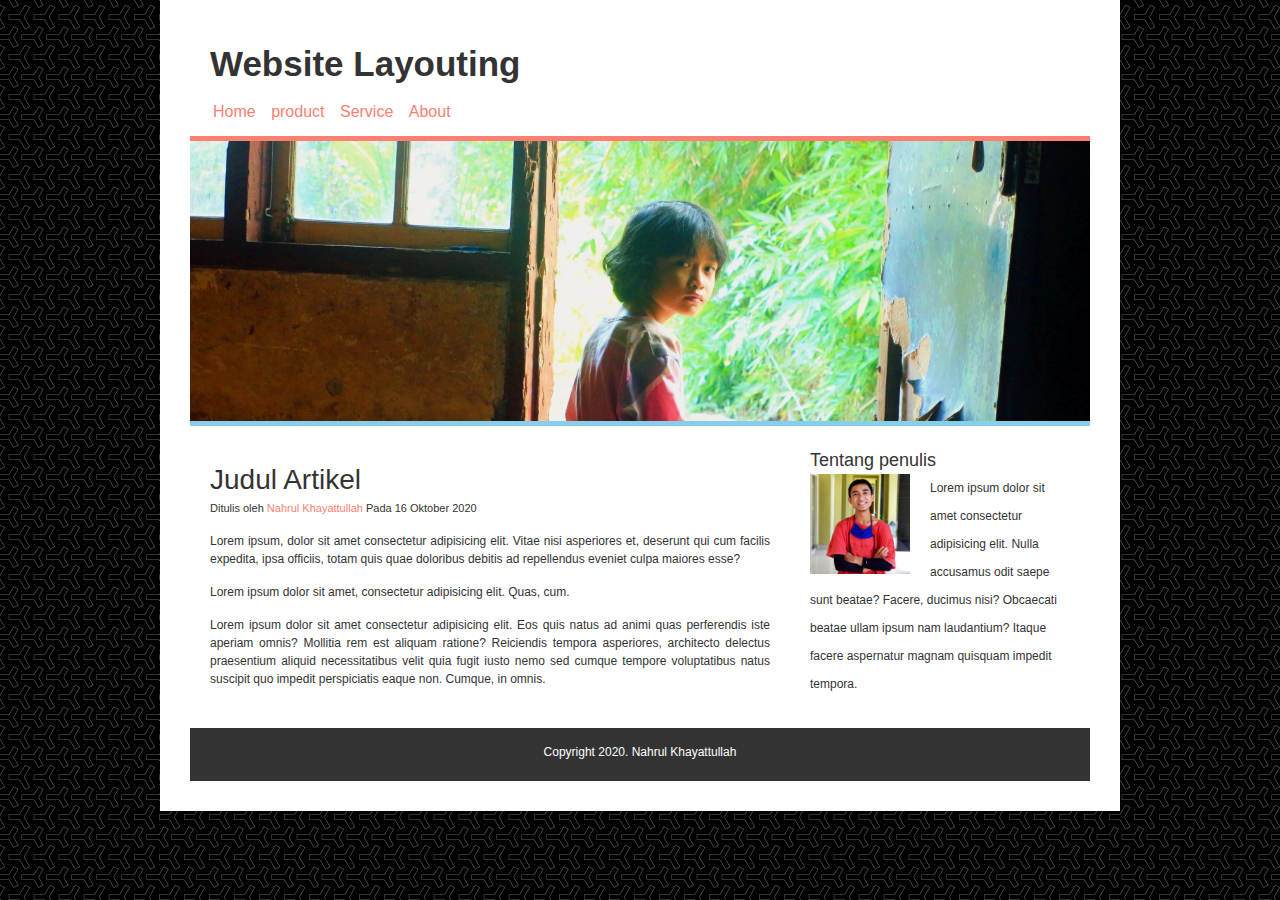
<file: Css Float  and Position/index.html>
<!DOCTYPE html>
<html lang="en">
<head>
    <meta charset="UTF-8">
    <meta name="viewport" content="width=device-width, initial-scale=1.0">
    <title>Css Layouting</title>
    <link rel="stylesheet" href="style.css">
</head>
<body>

    <div class="container">
        <div class="header">
            <h1 class="judul">Website Layouting</h1>
            <ul>
                <li><a href="">Home</a></li>
                <li><a href="">product</a></li>
                <li><a href="">Service</a></li>
                <li><a href="">About</a></li>
            </ul>
        </div>
        <div class="hero"></div>
        <div class="konten cf">
            <div class="main">
                        <h2>Judul Artikel</h2>
                    <p class="penulis">Ditulis oleh <a href="#">Nahrul Khayattullah</a> Pada 16 Oktober 2020</p>

                    <p>Lorem ipsum, dolor sit amet consectetur adipisicing elit. Vitae nisi asperiores et, deserunt qui cum facilis expedita, ipsa officiis, totam quis quae doloribus debitis ad repellendus eveniet culpa maiores esse?</p>

                    <p>Lorem ipsum dolor sit amet, consectetur adipisicing elit. Quas, cum.</p>

                    <p>Lorem ipsum dolor sit amet consectetur adipisicing elit. Eos quis natus ad animi quas perferendis iste aperiam omnis? Mollitia rem est aliquam ratione? Reiciendis tempora asperiores, architecto delectus praesentium aliquid necessitatibus velit quia fugit iusto nemo sed cumque tempore voluptatibus natus suscipit quo impedit perspiciatis eaque non. Cumque, in omnis.</p>
            </div>

            <div class="sidebar">

                <h3>Tentang penulis</h3>
                <img src="img/penulis.webp" alt="Nahrul Khayattullah" >
                <p>Lorem ipsum dolor sit amet consectetur adipisicing elit. Nulla accusamus odit saepe sunt beatae? Facere, ducimus nisi? Obcaecati beatae ullam ipsum nam laudantium? Itaque facere aspernatur magnam quisquam impedit tempora.</p>

            </div>

            </div>
            
        <div class="footer">
            <p class="copy">
                Copyright 2020. Nahrul Khayattullah
            </p>
        </div>
    </div>
    
</body>
</html>
</file>
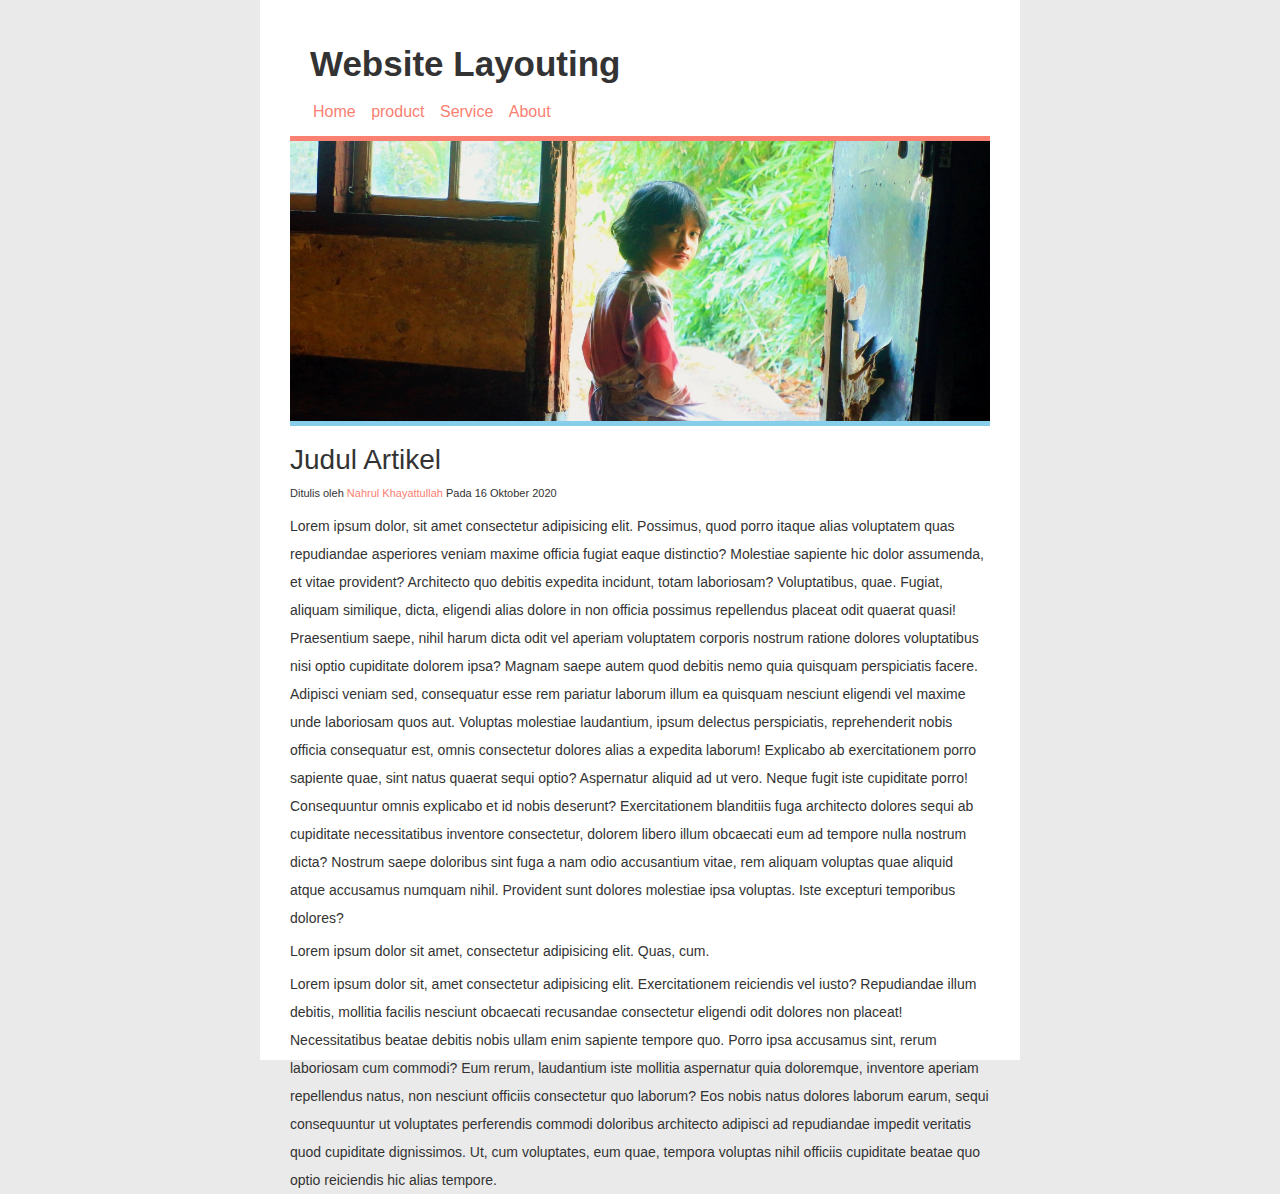
<file: Css Layouting/index.html>
<!DOCTYPE html>
<html lang="en">
<head>
    <meta charset="UTF-8">
    <meta name="viewport" content="width=device-width, initial-scale=1.0">
    <title>Css Layouting</title>
    <link rel="stylesheet" href="style.css">
</head>
<body>

    <div class="container">
        <div class="header">
            <h1 class="judul">Website Layouting</h1>
            <ul>
                <li><a href="">Home</a></li>
                <li><a href="">product</a></li>
                <li><a href="">Service</a></li>
                <li><a href="">About</a></li>
            </ul>
        </div>
        <div class="hero"></div>
        <div class="konten">
            <h2>Judul Artikel</h2>
            <p class="penulis">Ditulis oleh <a href="#">Nahrul Khayattullah</a> Pada 16 Oktober 2020</p>

            <p>Lorem ipsum dolor, sit amet consectetur adipisicing elit. Possimus, quod porro itaque alias voluptatem quas repudiandae asperiores veniam maxime officia fugiat eaque distinctio? Molestiae sapiente hic dolor assumenda, et vitae provident? Architecto quo debitis expedita incidunt, totam laboriosam? Voluptatibus, quae. Fugiat, aliquam similique, dicta, eligendi alias dolore in non officia possimus repellendus placeat odit quaerat quasi! Praesentium saepe, nihil harum dicta odit vel aperiam voluptatem corporis nostrum ratione dolores voluptatibus nisi optio cupiditate dolorem ipsa? Magnam saepe autem quod debitis nemo quia quisquam perspiciatis facere. Adipisci veniam sed, consequatur esse rem pariatur laborum illum ea quisquam nesciunt eligendi vel maxime unde laboriosam quos aut. Voluptas molestiae laudantium, ipsum delectus perspiciatis, reprehenderit nobis officia consequatur est, omnis consectetur dolores alias a expedita laborum! Explicabo ab exercitationem porro sapiente quae, sint natus quaerat sequi optio? Aspernatur aliquid ad ut vero. Neque fugit iste cupiditate porro! Consequuntur omnis explicabo et id nobis deserunt? Exercitationem blanditiis fuga architecto dolores sequi ab cupiditate necessitatibus inventore consectetur, dolorem libero illum obcaecati eum ad tempore nulla nostrum dicta? Nostrum saepe doloribus sint fuga a nam odio accusantium vitae, rem aliquam voluptas quae aliquid atque accusamus numquam nihil. Provident sunt dolores molestiae ipsa voluptas. Iste excepturi temporibus dolores?</p>

            <p>Lorem ipsum dolor sit amet, consectetur adipisicing elit. Quas, cum.</p>

            <p>Lorem ipsum dolor sit, amet consectetur adipisicing elit. Exercitationem reiciendis vel iusto? Repudiandae illum debitis, mollitia facilis nesciunt obcaecati recusandae consectetur eligendi odit dolores non placeat! Necessitatibus beatae debitis nobis ullam enim sapiente tempore quo. Porro ipsa accusamus sint, rerum laboriosam cum commodi? Eum rerum, laudantium iste mollitia aspernatur quia doloremque, inventore aperiam repellendus natus, non nesciunt officiis consectetur quo laborum? Eos nobis natus dolores laborum earum, sequi consequuntur ut voluptates perferendis commodi doloribus architecto adipisci ad repudiandae impedit veritatis quod cupiditate dignissimos. Ut, cum voluptates, eum quae, tempora voluptas nihil officiis cupiditate beatae quo optio reiciendis hic alias tempore.</p>
        </div>
    </div>
    
</body>
</html>
</file>
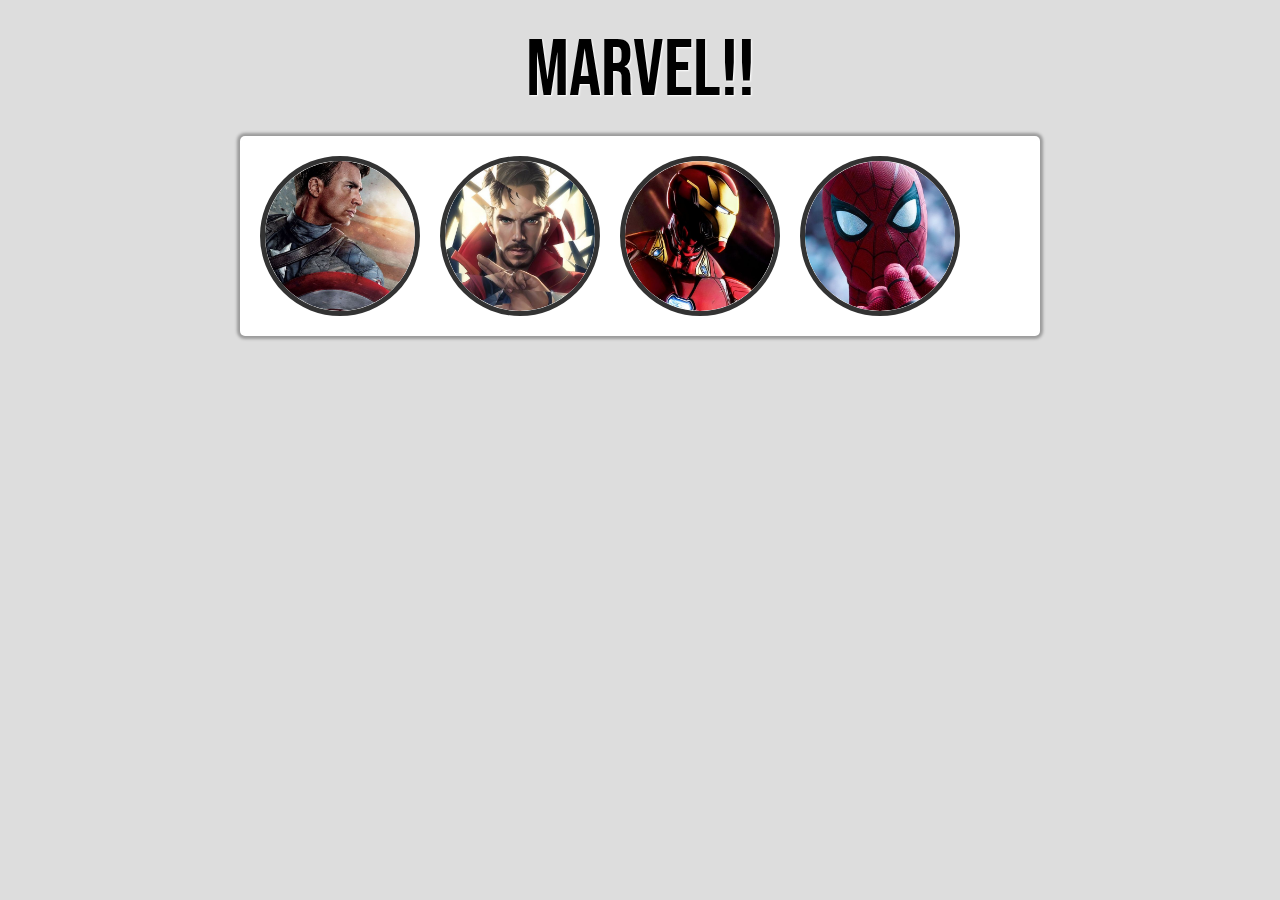
<file: Css3_Gallery/index.html>
<!DOCTYPE html>
<html lang="en">
<head>
    <meta charset="UTF-8">
    <meta name="viewport" content="width=device-width, initial-scale=1.0">
    <title>Gallery Css3</title>

   
    <link rel="stylesheet" href="css/reset.css">
    <link rel="stylesheet" href="css/style.css">
</head>
<body>

    <h1>Marvel!!</h1>

    <div class="container">

        <div class="gallery">
                <ul>

                    <li>
                        <a href="#captain"><img src="img/thumbs/captain-thumb.jpg" alt="Captain America">
                            <span>
                                Captain Amerika
                            </span></a>
                    </li>

                    <div class="overlay" id="captain">
                        <a href="#" class="close">X Close</a>
                        <a href="#spiderMan" class="prev"></a>
                        <img src="img/full/captain-full.jpg" alt="Captain America">
                        <a href="#dr" class="next"></a>
                    </div>

                    <li>
                        <a href="#dr"><img src="img/thumbs/dr-thumb.jpg" alt="Dr. Strange">
                            <span>
                                Dr. Strange
                            </span></a>
                    </li>

                    <div class="overlay" id="dr">
                        <a href="#" class="close">X Close</a>
                        <a href="#captain" class="prev"></a>
                        <img src="img/full/dr-full.jpg" alt="Dr. Strange">
                        <a href="#ironMan" class="next"></a>
                       
                    </div>

                    <li>
                        <a href="#ironMan"><img src="img/thumbs/iron-thumb.jpg" alt="Iron Man">
                            <span>
                                Iron Man
                            </span></a>
                    </li>

                    <div class="overlay" id="ironMan">
                        <a href="#" class="close">X Close</a>
                        <a href="#dr" class="prev"></a>
                        <img src="img/full/iron-full.jpg" alt="Iron Man">
                        <a href="#spiderMan" class="next"></a>
                        
                    </div>

                    <li>
                        <a href="#spiderMan"><img src="img/thumbs/spider-thumb.jpg" alt="Spider Man">
                            <span>
                                Spider Man
                            </span></a>
                    </li>

                    <div class="overlay" id="spiderMan">
                        <a href="#" class="close">X Close</a>
                        <a href="#ironMan" class="prev"></a>
                        <img src="img/full/spider-full.jpg" alt="Spider Man">
                        <a href="#captain" class="next"></a>
                        
                    </div>

                    <div class="clear" ></div>
                </ul>
        </div>

    </div>
    
</body>
</html>
</file>
<file: Css3_Gallery/css/style.css>
/* Font Familly */

@font-face {
    font-family: "Bebas";
    src: url(../fonts/bebasneue-regular-webfont.woff) format("woff");
}

/* Style Utama */

/* Tuhmbnails */

body {
    font: 18px/36px 'Bebas', cursive;
    background-color: #ddd;
}

h1 {
    font-size: 80px;
    margin: 50px auto;
    text-align: center;
    text-shadow: 1px 1px 2px white;
}

.container {
    width: 800px;
    background-color: white;
    margin: auto;
    padding : 20px;
    box-sizing: border-box;
    box-shadow: 0 0 3px 3px rgba(0,0,0,.3);
    border-radius: 5px;
}

.gallery li img, .gallery li, .gallery li span {
    width: 150px;
    height: 150px;
    border-radius: 50%; 
}

.gallery li {
    overflow: hidden;
    border : 5px solid #333;
    float: left;
    margin-right: 20px;
    position: relative;
}

.gallery li span {
    display: block;
    background-color: rgba(200,200,200,.5);
    position: absolute;
    top: 0;
    text-align: center;
    line-height: 150px;
    color: #333;
    text-decoration: none;
    text-shadow: 1px 1px 1px #ddd;
    opacity: 0;
    transform: scale(0) rotate(0);
    transition: .3s;
}

.gallery li a:hover span {
    opacity: 1;
    transform: scale(1) rotate(360deg);
}


.clear {
    clear: both;
}

/* Akhir Thumbnails */

/* Full photo */

.gallery .overlay {
    overflow: hidden; 
    position: fixed;
    width: 0;
    height: 0;   
    top: 0;
    left: 0;
    z-index: 9999;
    background: rgba(0,0,0,0);
    transition: .3s;
    text-align: center;
    
    box-sizing: border-box;
}

.gallery .overlay:target{
    padding: 100px;
    width: auto;
    height: auto;
    bottom: 0;
    right: 0;
    background: rgba(0,0,0,.6);
}

.gallery .overlay img {
    max-height: 100%;
    border-radius: 5%;
    box-shadow: 3px 2px 7px rgba(0,0,0,1);
    
}

.gallery .overlay:target img {
    animation: zoomDanFade 1s;
}

.gallery .overlay .close {
    position: absolute;
    top: 40px;
    left: 50%;
    margin-left: -20px;
    color: white;
    text-decoration: none;
    background-color: black;
    border: 1px solid black;
    line-height: 14px;
    padding: 5px;
    opacity: 0;
}

.gallery .overlay:target .close {
    animation: slideFadeDown .5s .5s forwards;
}

/* Akhir Full photo */

/* Navigasi */

.next , .prev {
    width: 80px;
    height: 80px;
    background-image: url(../img/next.png);
    position: absolute;
    top : 40%;
    margin-left: 50px;
    opacity: 0;
}

.prev {
    background-image: url(../img/previous.png);
    margin-left: -125px;
}

.gallery .overlay:target .next , .gallery .overlay:target .prev {
    animation: fadeAjah .5s .5s forwards;
}

/* animasi */

@keyframes fadeAjah {
    0%{
        opacity: 0;
    }

    100% {
        opacity: 1;
    }
}

@keyframes zoomDanFade {
    0% {
        transform: scale(0);
        opacity: 0;
    }

    100% {
        transform: scale(1);
        opacity: 1;
    }
}

@keyframes slideFadeDown {
    0% {
        margin-top: -20px;
        opacity: 0;
    }
    100% {
        margin-top: 0;
        opacity: 1;
    }
}
</file>
<file: Css Float  and Position/style.css>
/* http://meyerweb.com/eric/tools/css/reset/ 
   v2.0 | 20110126
   License: none (public domain)
*/

html, body, div, span, applet, object, iframe,
h1, h2, h3, h4, h5, h6, p, blockquote, pre,
a, abbr, acronym, address, big, cite, code,
del, dfn, em, img, ins, kbd, q, s, samp,
small, strike, strong, sub, sup, tt, var,
b, u, i, center,
dl, dt, dd, ol, ul, li,
fieldset, form, label, legend,
table, caption, tbody, tfoot, thead, tr, th, td,
article, aside, canvas, details, embed, 
figure, figcaption, footer, header, hgroup, 
menu, nav, output, ruby, section, summary,
time, mark, audio, video {
	margin: 0;
	padding: 0;
	border: 0;
	font-size: 100%;
	font: inherit;
	vertical-align: baseline;
}
/* HTML5 display-role reset for older browsers */
article, aside, details, figcaption, figure, 
footer, header, hgroup, menu, nav, section {
	display: block;
}
body {
	line-height: 1;
}
ol, ul {
	list-style: none;
}
blockquote, q {
	quotes: none;
}
blockquote:before, blockquote:after,
q:before, q:after {
	content: '';
	content: none;
}
table {
	border-collapse: collapse;
	border-spacing: 0;
}

/* Akhir dari css Reset */

body{
	font: 16px/28px arial, sans-serif;
	background-image: url("img/bg.png");
    background-color: #eaeaea;
    color: #333;
}

.container {
	padding : 30px;
	width: 960px;
	/* height: 1000px; */
	margin: auto;
	background-color: #fff;
	box-sizing: border-box;
}

/* css Header */

.header {
	padding: 20px;
	padding-bottom: 10px;
}

.header .judul {
	font-size: 35px;
	font-weight: bold;

}

.header ul li {
	display: inline-block;
	margin-top: 20px;
	margin-right: 5px;


}

.header a {
	text-decoration: none;
	color: salmon;
	padding: 3px;
}

.header a:hover {
	background-color: skyblue;
	color: white;
}

/* Penutup Header  */

/* Hero  */

.hero {
	height: 280px;
	background-image: url("img/hero.webp");
	background-size: cover;
	background-position: 0 -30px;
	border-bottom: 5px solid skyblue;
	border-top: 5px solid salmon;
}

/* Penutup Hero */

/* Main */

.main  {
	width: 600px;
	padding: 20px;
	box-sizing: border-box;
	text-align: justify;
	float: left;
}

.main h2 {
	font-size: 28px;
	padding-top: 20px;
}

.main .penulis {
	font-size: 11px;
	margin-top: 5px;
}

.main .penulis a {
	text-decoration: none;
	color: salmon;
}

.main .penulis a:hover {
	font-size: 13px;
	background-color: lightskyblue;
	color: white;
}

.main p {
	margin-top: 15px;
	font: 12px/18px arial ;
}


/* Penutup Main */

/* Sidebar */

.sidebar {
	width: 300px;
	float: right;
	padding: 20px;
	box-sizing: border-box;
}

.sidebar img {
	width: 100px;
	height: 100px;
	float: left;
	padding-right: 20px;
}

.sidebar h3 {
	font-size: 18px;
}

.sidebar p {
	font-size: 12px;
}

/* Penutup Sidebar */

/* Footer */

.footer {
	background-color: #333;
	padding : 15px;
	margin-top: 10px;
	padding-top: 10px;
}

.footer .copy {
	color: #fff;
	font-size: 12px;
	text-align: center;
}
/* Penutup footer */

/* Micro clear fix */

.cf:before,
.cf:after {
    content: " "; /* 1 */
    display: table; /* 2 */
}

.cf:after {
    clear: both;
}

.cf {
    *zoom: 1;
}
</file>
<file: Css Layouting/style.css>
/* http://meyerweb.com/eric/tools/css/reset/ 
   v2.0 | 20110126
   License: none (public domain)
*/

html, body, div, span, applet, object, iframe,
h1, h2, h3, h4, h5, h6, p, blockquote, pre,
a, abbr, acronym, address, big, cite, code,
del, dfn, em, img, ins, kbd, q, s, samp,
small, strike, strong, sub, sup, tt, var,
b, u, i, center,
dl, dt, dd, ol, ul, li,
fieldset, form, label, legend,
table, caption, tbody, tfoot, thead, tr, th, td,
article, aside, canvas, details, embed, 
figure, figcaption, footer, header, hgroup, 
menu, nav, output, ruby, section, summary,
time, mark, audio, video {
	margin: 0;
	padding: 0;
	border: 0;
	font-size: 100%;
	font: inherit;
	vertical-align: baseline;
}
/* HTML5 display-role reset for older browsers */
article, aside, details, figcaption, figure, 
footer, header, hgroup, menu, nav, section {
	display: block;
}
body {
	line-height: 1;
}
ol, ul {
	list-style: none;
}
blockquote, q {
	quotes: none;
}
blockquote:before, blockquote:after,
q:before, q:after {
	content: '';
	content: none;
}
table {
	border-collapse: collapse;
	border-spacing: 0;
}

/* Akhir dari css Reset */

body{
    font: 16px/28px arial, sans-serif;
    background-color: #eaeaea;
    color: #333;
}

.container {
	padding : 30px;
	width: 700px;
	height: 1000px;
	margin: auto;
	background-color: #fff;
}

/* css Header */

.header {
	padding: 20px;
	padding-bottom: 10px;
}

.header .judul {
	font-size: 35px;
	font-weight: bold;

}

.header ul li {
	display: inline-block;
	margin-top: 20px;
	margin-right: 5px;


}

.header a {
	text-decoration: none;
	color: salmon;
	padding: 3px;
}

.header a:hover {
	background-color: skyblue;
	color: white;
}

/* Penutup Header  */

/* Hero  */

.hero {
	height: 280px;
	background-image: url("img/hero.webp");
	background-size: cover;
	background-position: 0 -30px;
	border-bottom: 5px solid skyblue;
	border-top: 5px solid salmon;
}

/* Penutup Hero */

/* Content */

.konten h2 {
	font-size: 28px;
	padding-top: 20px;
}

.konten .penulis {
	font-size: 11px;
	margin-top: 5px;
}

.konten .penulis a {
	text-decoration: none;
	color: salmon;
}

.konten .penulis a:hover {
	font-size: 13px;
	background-color: lightskyblue;
	color: white;
}

.konten p {
	margin-top: 5px;
	font-size: 14px;
}


/* Penutup Content */

/* Footer */



/* Penutup footer */
</file>
